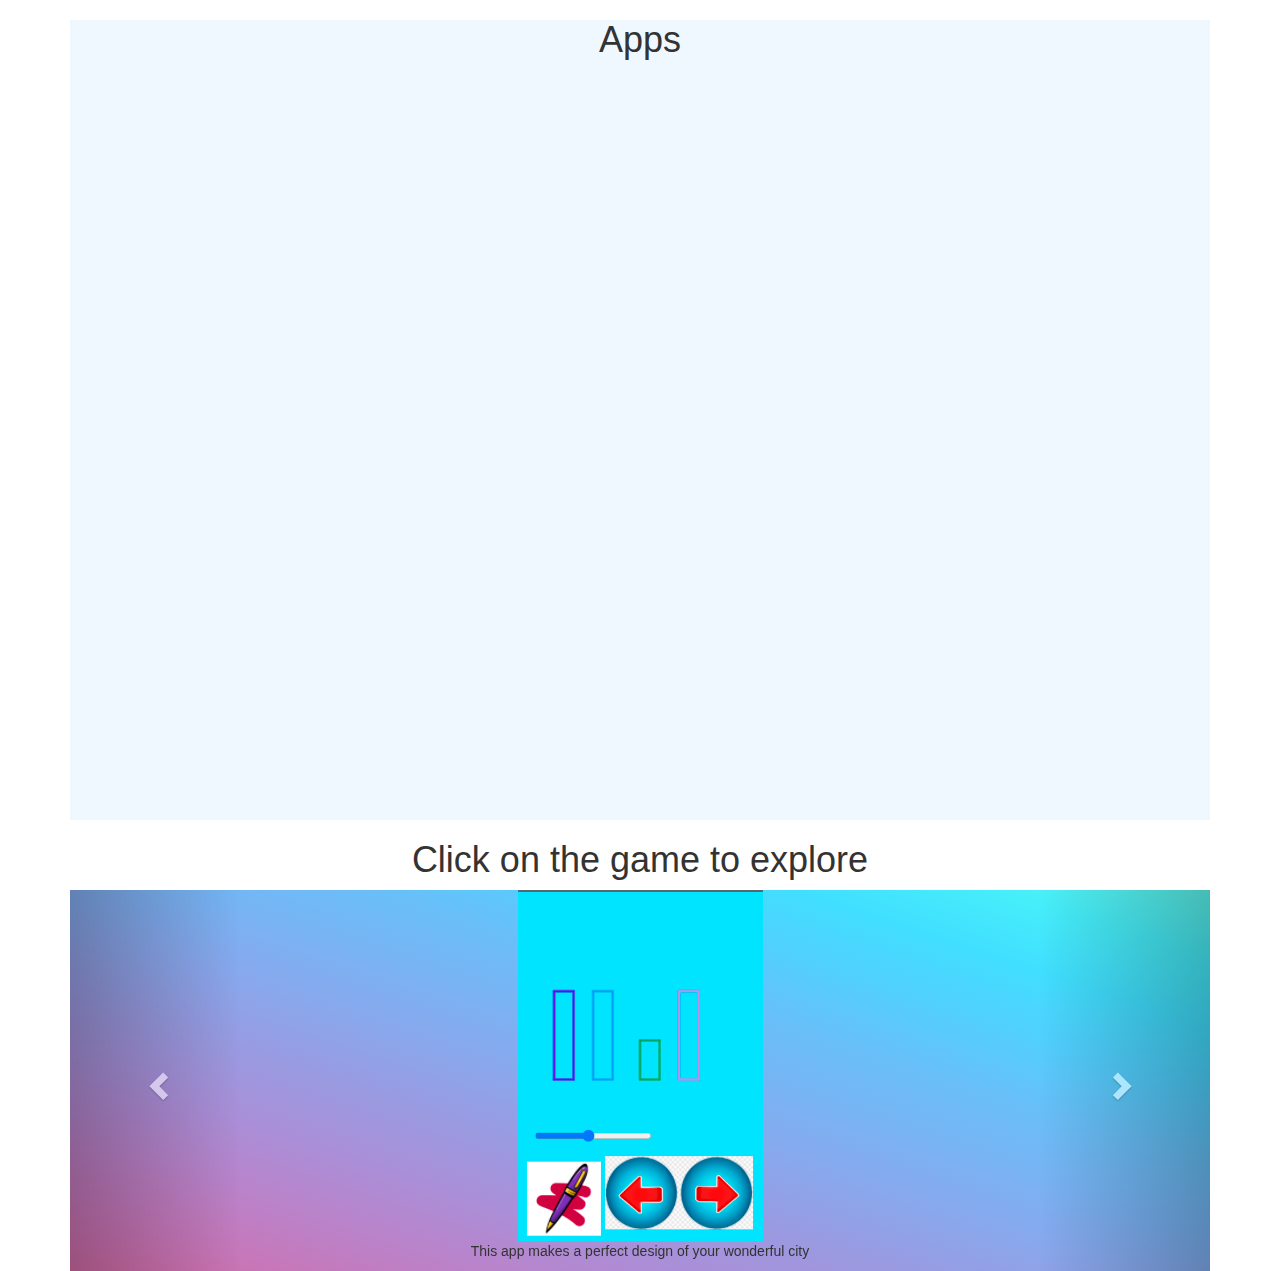
<file: work.html>
<!DOCTYPE html>
<html lang="en">

<head>
    <title>Bootstrap Example</title>
    <meta charset="utf-8">
    <link rel="stylesheet" type="text/css" href="ddd.css">
    <link rel="stylesheet" href="https://maxcdn.bootstrapcdn.com/bootstrap/3.4.0/css/bootstrap.min.css">
    <script src="https://ajax.googleapis.com/ajax/libs/jquery/3.4.1/jquery.min.js"></script>
    <script src="https://maxcdn.bootstrapcdn.com/bootstrap/3.4.0/js/bootstrap.min.js"></script>
</head>

<body>

    <div class="container">

        <section id="app">
            <h1>Apps</h1>
            <div class="line"></div>
            <iframe width="400" height="620" style="border: 0px;" src="https://studio.code.org/projects/applab/AmAIOlod-80aGvVFcBdbfjebPGUlVaYjI8ECZcJtZks/embed"></iframe>
            <iframe width="400" height="620" style="border: 0px;" src="https://studio.code.org/projects/applab/U9AQsuLnTixFr5caYUBM9qmkuaPCvmuWblFMcUPrC14/embed"></iframe>
        </section>

        <!--
Start your code from here
-->
        <h1>Click on the game to explore</h1>
        <div id="anything" class="carousel slide">
            <div class="carousel-inner">
                <div class="item active">
                    <center>
                        <a href=https://studio.code.org/projects/applab/_7uP6uslvDn55aUXOG3NG05-viScW5xiE1aLJCEwSwk target="_blank">
                            <img src="Screenshot%202021-02-15%20163422.png" class="img-responsive">
                        </a>
                        <div class="carousel-content">
                            <p>This app makes a perfect design of your wonderful city</p>
                        </div>
                    </center>
                </div>
                <div class="item">
                    <center>
                        <a href="https://studio.code.org/projects/applab/ECTEJGm6l2vhK7TU6r66TbcYlEYe1uOwRvRJPeTltpU">
                            <img src="thumbnail.png" class="img-responsive">
                        </a>
                        <div class="carousel-content">
                            <p>This app limits your showering and saves a lot of water</p>
                        </div>
                    </center>
                </div>
            </div>
            <a class="left carousel-control" href="#anything" data-slide="prev">
                <span class="glyphicon glyphicon-chevron-left">
                </span>
            </a>
            <a class="right carousel-control" href="#anything" data-slide="next">
                <span class="glyphicon glyphicon-chevron-right">
                </span>
            </a>

        </div>

    </div>

</body>

</html>
</file>
<file: ddd.css>
#app {
    width: 100%;
    height: 800px;
    background-color: aliceblue;
}

.container {
    text-align: center;
}

#anything {
    background-image: linear-gradient(to right top, #d16ba5, #c777b9, #ba83ca, #aa8fd8, #9a9ae1, #8aa7ec, #79b3f4, #69bff8, #52cffe, #41dfff, #46eefa, #5ffbf1);
}
</file>
